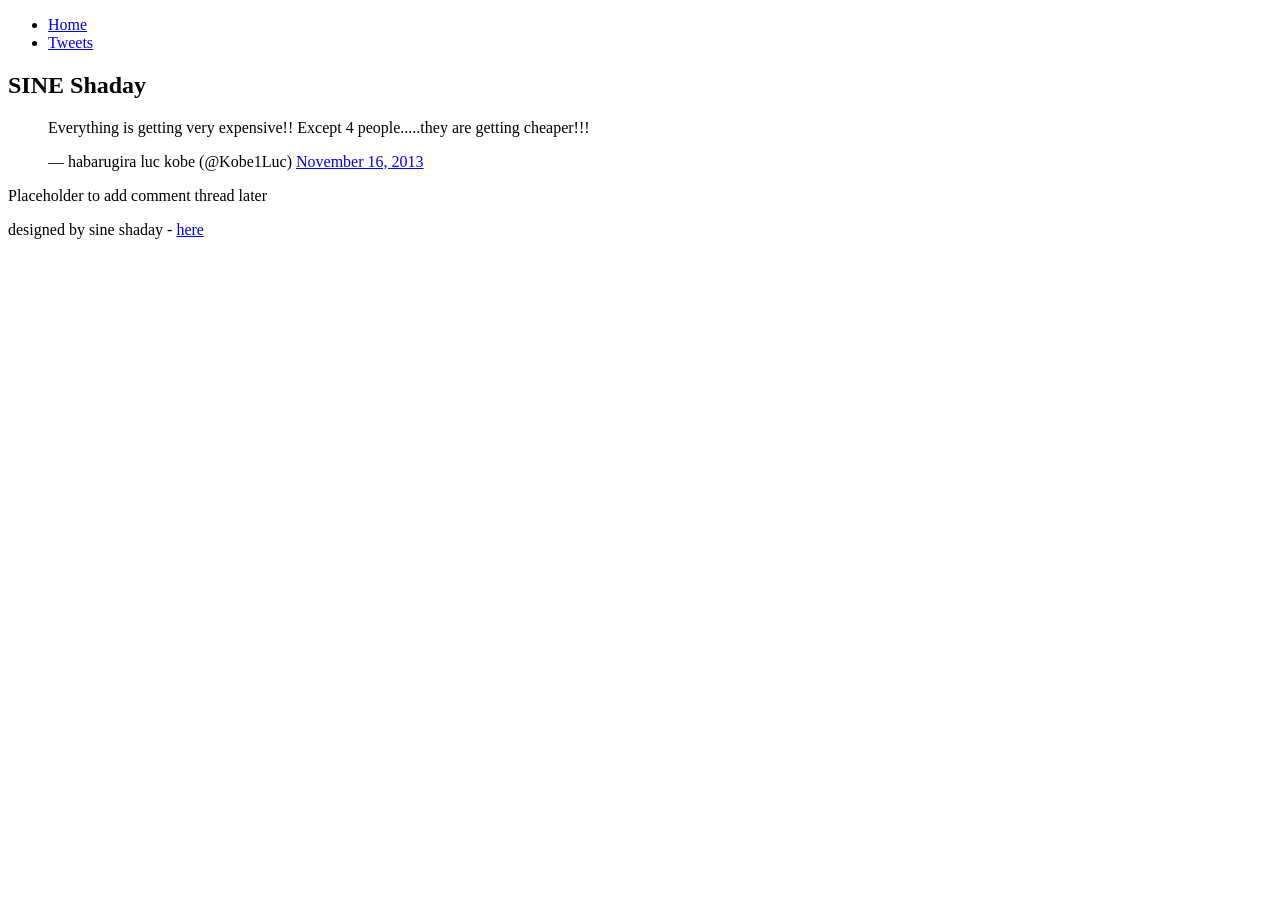
<file: html_basic/tweets.html>
<!DOCTYPE html>
<html lang="en">
  <head>
    <meta charset="utf-8">
    <title>SINE Shaday</title>
  </head>
  <body>
    <header>
      <ul>
        <li><a href="index.html">Home</a></li>
        <li><a href="tweets.html">Tweets</a></li>
      </ul>
    </header>

    <main>
      <article>

        <h1>SINE Shaday</h1>
        <blockquote class="twitter-tweet" data-lang="en"><p lang="en" dir="ltr">Everything is getting very expensive!! Except 4 people.....they are getting cheaper!!!</p>— habarugira luc kobe (@Kobe1Luc) 
          <a href="https://twitter.com/NdoraNzaba">November 16, 2013</a></blockquote>
          <script async src="https://platform.twitter.com/widgets.js"></script>

      </article>
      
      <aside><p>Placeholder to add comment thread later</p></aside>

    </main>

    <footer><p> designed by sine shaday - 
      <a href="https://www.google.com" target="_blank">here</a></p></footer>

  </body>

</html>
</file>
